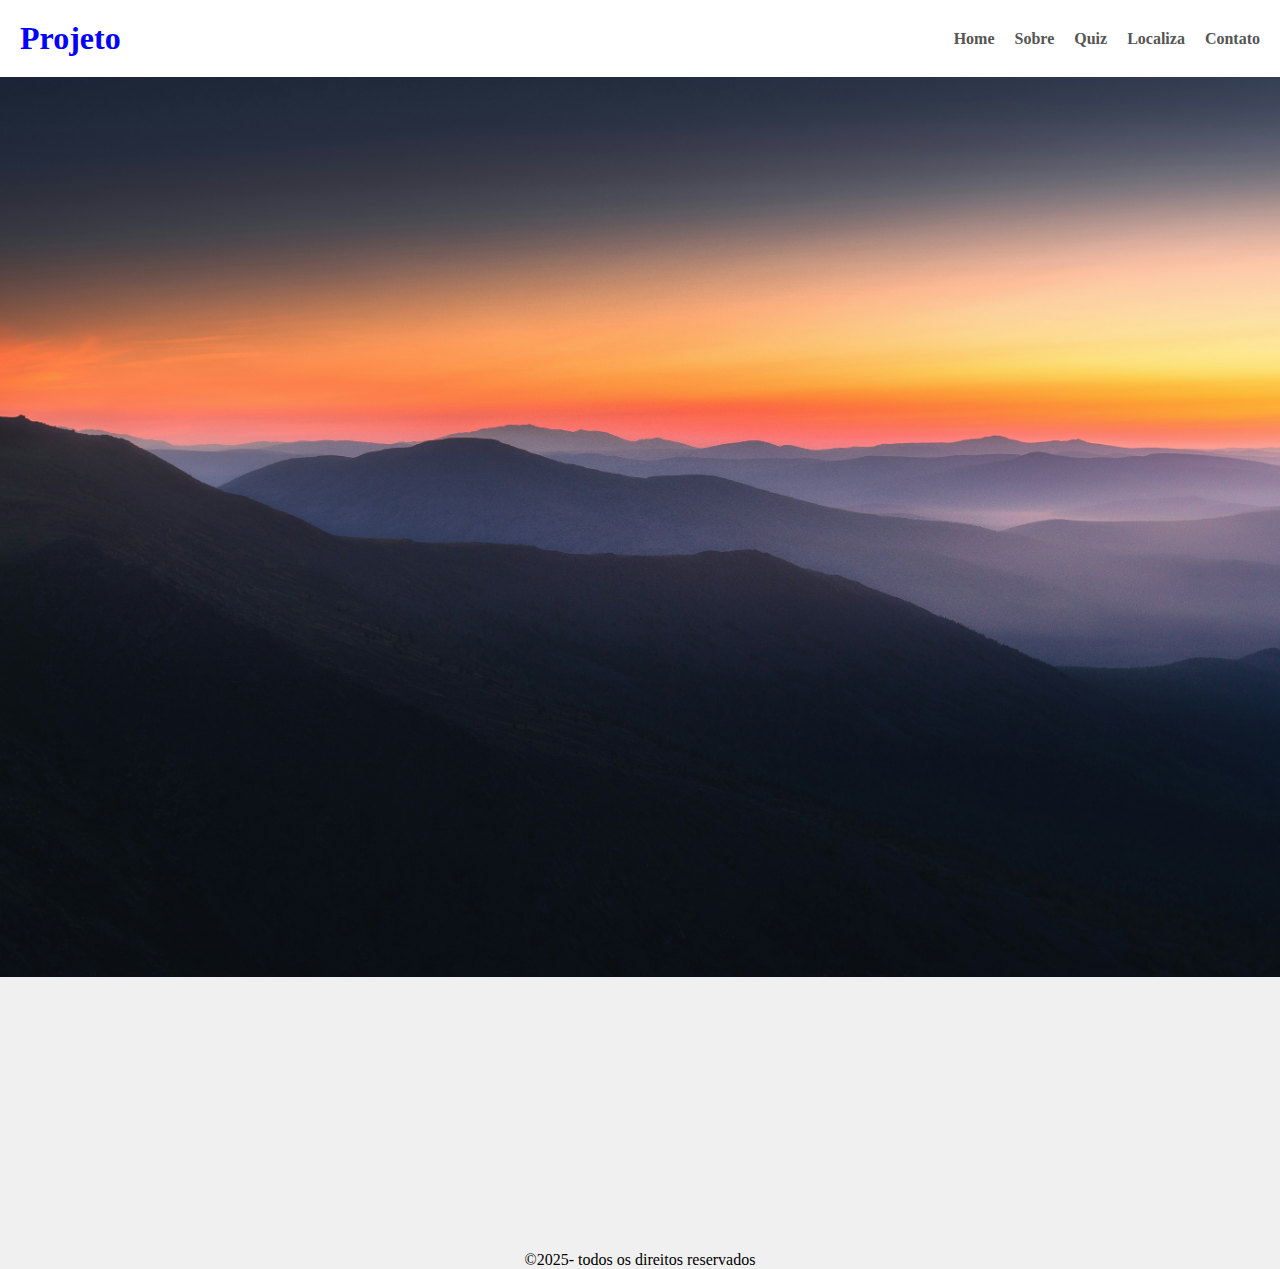
<file: index.html>
<!DOCTYPE html>
<html lang="pt-br">
<head>
    <meta charset="UTF-8">
    <meta name="viewport" content="width=device-width, initial-scale=1.0">
    <link rel="stylesheet" href="./src/css/estilo.css">
    <title>Projeto 4</title>
</head>
<body>
    
    <header>
        <h1 id="logo">Projeto</h1>
        <nav>
            <ul>
                <li><a href="./index.html">Home</a></li>
                <li><a href="./src/pages/sobre.html">Sobre</a></li>
                <li><a href="./src/pages/quiz.html">Quiz</a></li>
                <li><a href="./localiza.html">Localiza</a></li>
                <li><a href="./src/pages/contato.html">Contato</a></li>
            </ul>
        </nav>
    </header>

    <section class="banner">
        <img id="image" alt="banner">
    </section>

    <footer>
        <p>&copy;2025- todos os direitos reservados</p>
    </footer>
    

    <script src="./src/js/script.js"></script>
</body>
</html>
</file>
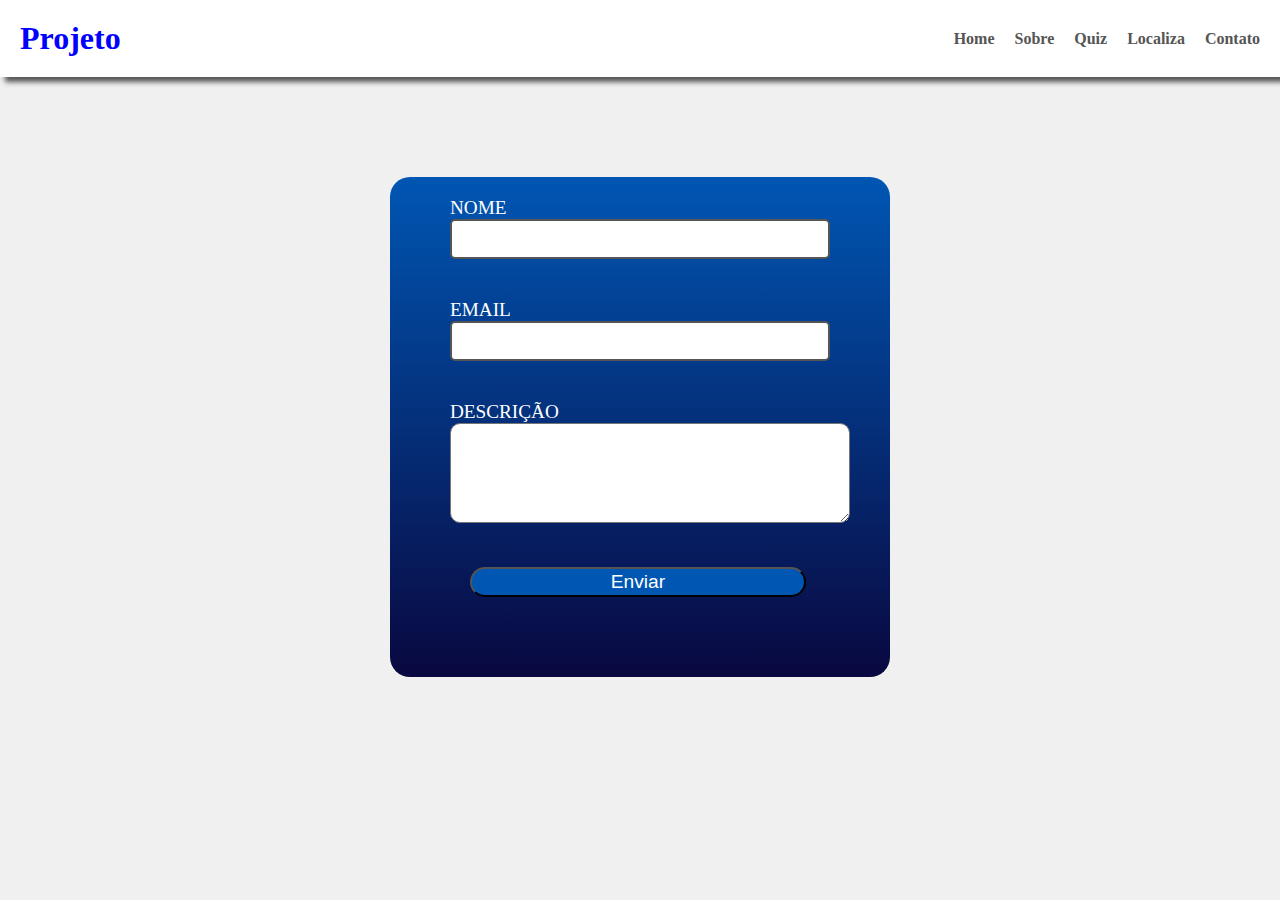
<file: src/pages/contato.html>
<!DOCTYPE html>
<html lang="pt-br">

<head>
    <meta charset="UTF-8">
    <meta name="viewport" content="width=device-width, initial-scale=1.0">
    <link rel="stylesheet" href="../css/estilo.css">
    <title>Contato</title>
</head>

<body>

    <header>
        <h1 id="logo">Projeto</h1>
        <nav>
            <ul>
                <li><a href="../../index.html">Home</a></li>
                <li><a href="./sobre.html">Sobre</a></li>
                <li><a href="./quiz.html">Quiz</a></li>
                <li><a href="./localiza.html">Localiza</a></li>
                <li><a href="./contato.html">Contato</a></li>
            </ul>
        </nav>
    </header>

    <main id="container-contato">
        <div class="contato">
            <form class="form" id="form">
                <article class="control">
                    <label for="nome">Nome</label>
                    <input type="text" name="nome" id="nome" >
                    <i class="error"><img src="../assets/erro.svg"></i>
                    <small>Erro</small>
                </article>

                <article class="control">
                    <label for="email">Email</label>
                    <input type="email" name="email" id="email">
                    <i class="error"><img src="../assets/erro.svg"></i>
                    <small>Erro</small>
                </article>

                <article class="control">
                    <label for="descricao">Descrição</label>
                    <textarea type="text" name="descricao" id="descricao"></textarea>
                    <i class="error"><img src="../assets/erro.svg"></i>
                    <small>Erro</small>
                </article>

                <button type="submit" onclick="validar()">Enviar</button>

            </form>

        </div>

    </main>

    <script src="../js/contato.js"></script>
</body>
</html>
</file>
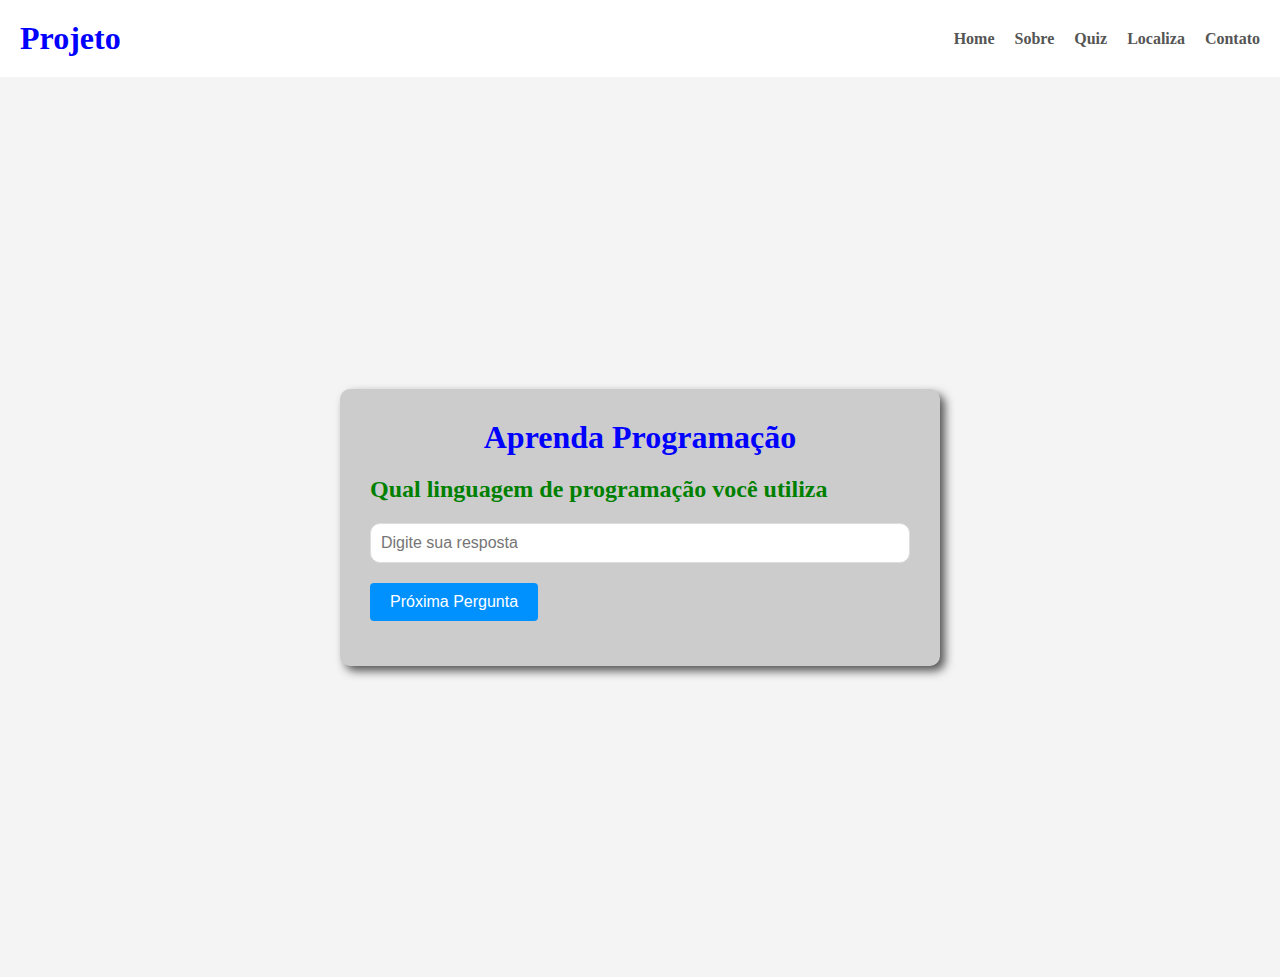
<file: src/pages/quiz.html>
<!DOCTYPE html>
<html lang="pt-br">
<head>
    <meta charset="UTF-8">
    <meta name="viewport" content="width=device-width, initial-scale=1.0">
    <link rel="stylesheet" href="../css/estilo.css">

    <title>Quiz</title>
</head>
<body>

    <header>
        <h1 id="logo">Projeto</h1>
        <nav>
            <ul>
                <li><a href="../../index.html">Home</a></li>
                <li><a href="./sobre.html">Sobre</a></li>
                <li><a href="./quiz.html">Quiz</a></li>
                <li><a href="./localiza.html">Localiza</a></li>
                <li><a href="./contato.html">Contato</a></li>
            </ul>
        </nav>
    </header>

    <main id="container-quiz">
        <div class="quiz">
            <h1>Aprenda Programação</h1>
            <section id="container-perguntas">
                <h2 id="pergunta"></h2>
                <div id="container-respostas">
                    <input type="text" id="resposta" placeholder="Digite sua resposta">
                </div>
                <button id="proximo">Próxima Pergunta</button>
                <p id="message"></p>
            </section>
            <section id="container-resultado" class="hidden">
                <h2>Resultado do quiz</h2>
                <ul id="lista-resultado"></ul>
                <button id="inicio-btn">Reiniciar</button>
            </section>

        </div>

    </main>

    <script src="../js/quiz.js"></script>
</body>
</html>
</file>
<file: src/css/estilo.css>
*{
    margin:0;
    padding: 0;
    box-sizing: border-box;
}

body{
    background: #f0f0f0;
}
header{
    background: #fff;
    color:#333;
    padding: 20px;
    display: flex;
    justify-content: space-between;
    align-items: center;
    box-shadow: 5px 5px 5px #555;
}
header nav ul{
    list-style: none;
    display: flex;
    gap:20px;
}
header nav ul li a{
    text-decoration: none;
    color:#555;
    font-weight: 700;
}

header nav ul li a:hover{
    color:goldenrod;
    text-decoration: underline;
    border: 2px solid #ccc;
}
header #logo{
    color:blue;
}
.banner #image{
    width: 100%;
    height: 100vh;
    object-fit: cover; /*Ocupa todo o espaço*/
}

/* QUIZ*/
#container-quiz{
    background: #f4f4f4;
    display: flex;
    justify-content: center;
    align-items: center;
    min-height: 100vh;
    margin: 0;
}

.quiz{
    background: #CCC;
    padding: 30px;
    border-radius: 10px;
    box-shadow: 5px 5px 10px #555;
    width: 80%;
    max-width: 600px;
}

.quiz h1{
    text-align: center;
    margin-bottom: 20px;
    color:blue;
}

#container-perguntas h2{
    color:green;
    margin-bottom: 20px;
}
#container-respostas{
    margin-bottom: 20px;
}
#resposta{
    width: 100%;
    padding: 10px;
    border: 1px solid #ddd;
    border-radius: 10px;
    font-size: 1rem;
}
#proximo{
    background: rgb(0, 145, 255);
    color:#fff;
    border: none;
    padding: 10px 20px;
    border-radius: 4px;
    cursor: pointer;
    font-size: 16px;
    transition: background-color 0.3s ease;
    
}


#proximo:hover {
    background-color: #0056b3;
}

#message {
    margin-top: 15px;
    font-weight: bold;
}

#container-resultado {
    margin-top: 20px;
    padding: 20px;
    border: 1px solid #ddd;
    border-radius: 4px;
}

#container-resultado h2 {
    color: #333;
    margin-bottom: 15px;
}

#lista-resultado {
    list-style: none;
    padding: 0;
}

#lista-resultado li {
    margin-bottom: 10px;
    padding: 8px 0;
    border-bottom: 1px solid #eee;
}

#lista-resultado li:last-child {
    border-bottom: none;
}

.hidden {
    display: none;
}

#inicio-btn {
    background-color: #28a745;
    color: white;
    border: none;
    padding: 10px 20px;
    border-radius: 4px;
    cursor: pointer;
    font-size: 16px;
    margin-top: 20px;
    transition: background-color 0.3s ease;
}

#inicio-btn:hover {
    background-color: #1e7e34;
}

/*CONTATO*/

#container-contato{
    background: #f0f0f0;
    display: flex;
    align-items: center;
    justify-content: center;
    margin-top: 100px;
}
.contato{
    background-image: linear-gradient(#0056b3,#090840);
    width: 500px;
    height: 500px;
    border-radius: 20px;
}

.form{
    padding:  0 40px 30px;
}
.control{
    margin: 20px;
    padding-bottom: 20px;
    position: relative;
}
.control label{
    margin-top: 20px;
    display: inline;
    margin-bottom: 5px;
    font-size: 1.2rem;
    color:#fff;
    text-transform: uppercase;
}
.control input{
    border: 2px solid #555;
    border-radius: 5px;
    display: block;
    width: 100%;
    height: 40px;
    padding: 15px;
}

#descricao{
    width: 400px;
    height: 100px;
    border-radius: 10px;
}

.form button{
    width: 80%;
    height: 30px;
    background: #0056b3;
    color:#fff;
    font-size: 1.2rem;
    cursor: pointer;
    margin-left: 40px;
    border-radius: 20px;
}

.form button:hover{
    background: #28a745;
    color:#fff;
    transition: 0.3s;
}

.control i {
    position: absolute;
    margin-top: 5px;
    visibility: hidden;
}

.control small{
    visibility: hidden;
    position: absolute;
    margin-top: 5px;
}

    /*Localiza*/

#mapid{
    height: 600px;
    width: 1000px;
    border-radius: 50%;
    margin-left: 200px;

}

#localizacao{
    margin-top: 10px;
    font-weight: 600;
}



footer{
    margin-top: 30vh;
    display: flex;
    justify-content: center;
}
</file>
